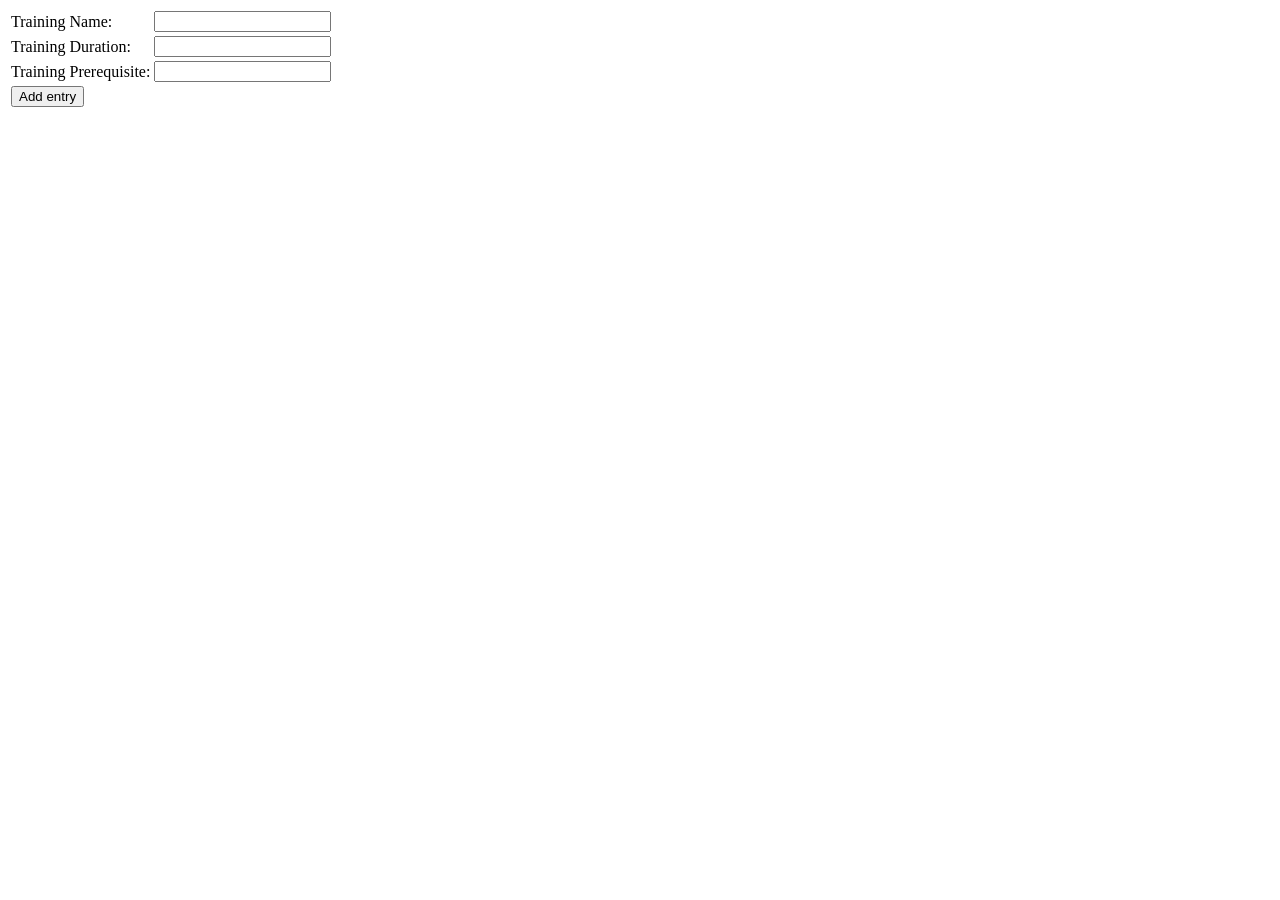
<file: spring-boot-interceptor/target/classes/static/index.html>
<!DOCTYPE html>
<html lang="en">
<head>
    <meta charset="UTF-8">
    <title>Training availability</title>
</head>
<body>
<form action="/training" method="post">
    <table border="0" title="Add new Training entry" >
        <tr>
            <td>Training Name:</td>
            <td><input type="text" name="name" id="name"></td>
        </tr>
        <tr>
            <td>Training Duration:</td>
            <td><input type="text" name="duration" id="duration"></td>
        </tr>
        <tr>
            <td>Training Prerequisite:</td>
            <td><input type="text" name="prerequisite" id="prerequisite"></td>
        </tr>
        <tr><td colspan="2"><input type="submit" value="Add entry"></td></tr>
    </table>

</form>
</body>
</html>
</file>
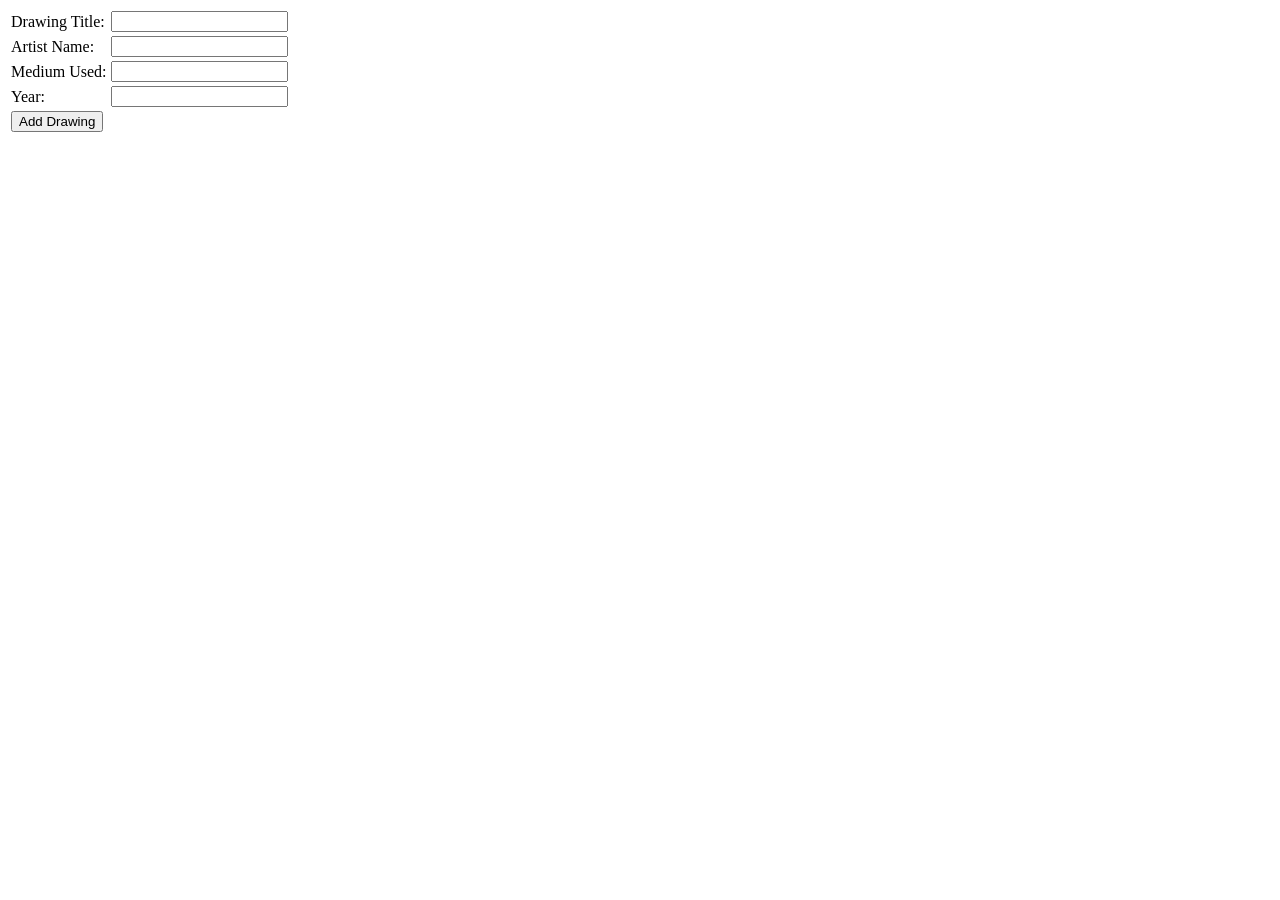
<file: art-drawing-filter-example/src/main/resources/static/index.html>
<!DOCTYPE html>
<html lang="en">
<head>
    <meta charset="UTF-8">
    <title>Art Drawing Submission</title>
</head>
<body>
<form action="/artdrawing" method="post">
    <table border="0" title="Add new Art Drawing entry">
        <tr>
            <td>Drawing Title:</td>
            <td><input type="text" name="title" id="title"></td>
        </tr>
        <tr>
            <td>Artist Name:</td>
            <td><input type="text" name="artist" id="artist"></td>
        </tr>
        <tr>
            <td>Medium Used:</td>
            <td><input type="text" name="medium" id="medium"></td>
        </tr>
        <tr>
            <td>Year:</td>
            <td><input type="text" name="year" id="year"></td>
        </tr>
        <tr>
            <td colspan="2"><input type="submit" value="Add Drawing"></td>
        </tr>
    </table>
</form>
</body>
</html>
</file>
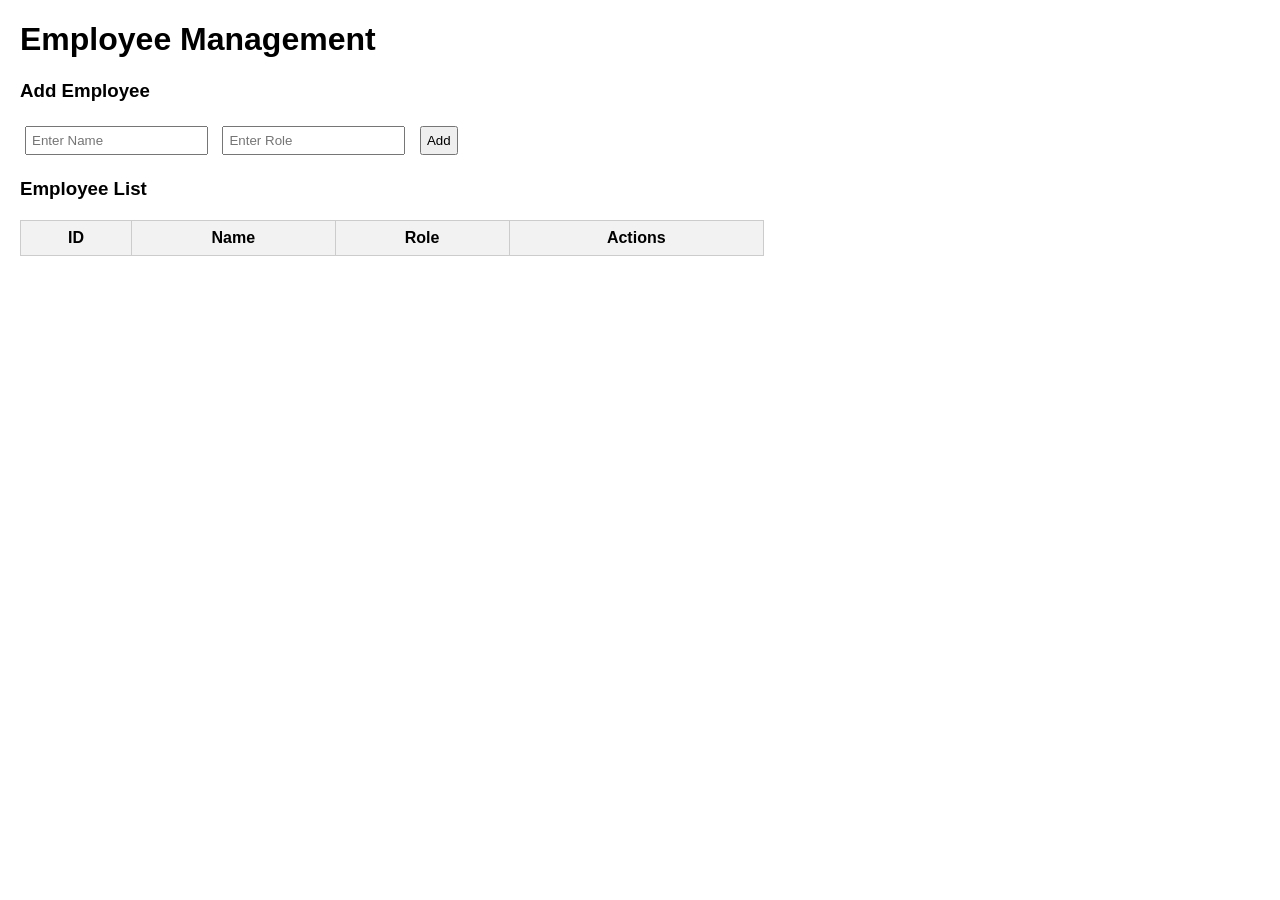
<file: employeeExample/src/main/resources/static/index.html>
<!DOCTYPE html>
<html lang="en">
<head>
    <meta charset="UTF-8">
    <title>Employee Management</title>
    <style>
        body { font-family: Arial, sans-serif; margin: 20px; }
        table { border-collapse: collapse; width: 60%; margin-top: 20px; }
        table, th, td { border: 1px solid #ccc; padding: 8px; }
        th { background: #f2f2f2; }
        input, button { margin: 5px; padding: 5px; }
    </style>
</head>
<body>
<h1>Employee Management</h1>

<!-- Add Employee Form -->
<h3>Add Employee</h3>
<input type="text" id="name" placeholder="Enter Name">
<input type="text" id="role" placeholder="Enter Role">
<button onclick="addEmployee()">Add</button>

<!-- Employee Table -->
<h3>Employee List</h3>
<table id="employeeTable">
    <thead>
    <tr>
        <th>ID</th>
        <th>Name</th>
        <th>Role</th>
        <th>Actions</th>
    </tr>
    </thead>
    <tbody></tbody>
</table>

<script>
    const apiUrl = "http://localhost:8080/api/employees";

    // Load employees when page loads
    window.onload = loadEmployees;

    function loadEmployees() {
        fetch(apiUrl)
            .then(res => res.json())
            .then(data => {
                const tbody = document.querySelector("#employeeTable tbody");
                tbody.innerHTML = "";
                data.forEach(emp => {
                    tbody.innerHTML += `
                        <tr>
                            <td>${emp.id}</td>
                            <td>${emp.name}</td>
                            <td>${emp.role}</td>
                            <td>
                                <button onclick="deleteEmployee(${emp.id})">Delete</button>
                            </td>
                        </tr>
                    `;
                });
            });
    }

    function addEmployee() {
        const name = document.getElementById("name").value;
        const role = document.getElementById("role").value;

        fetch(apiUrl, {
            method: "POST",
            headers: { "Content-Type": "application/json" },
            body: JSON.stringify({ name, role })
        })
        .then(() => {
            document.getElementById("name").value = "";
            document.getElementById("role").value = "";
            loadEmployees();
        });
    }

    function deleteEmployee(id) {
        fetch(`${apiUrl}/${id}`, { method: "DELETE" })
            .then(() => loadEmployees());
    }
</script>
</body>
</html>
</file>
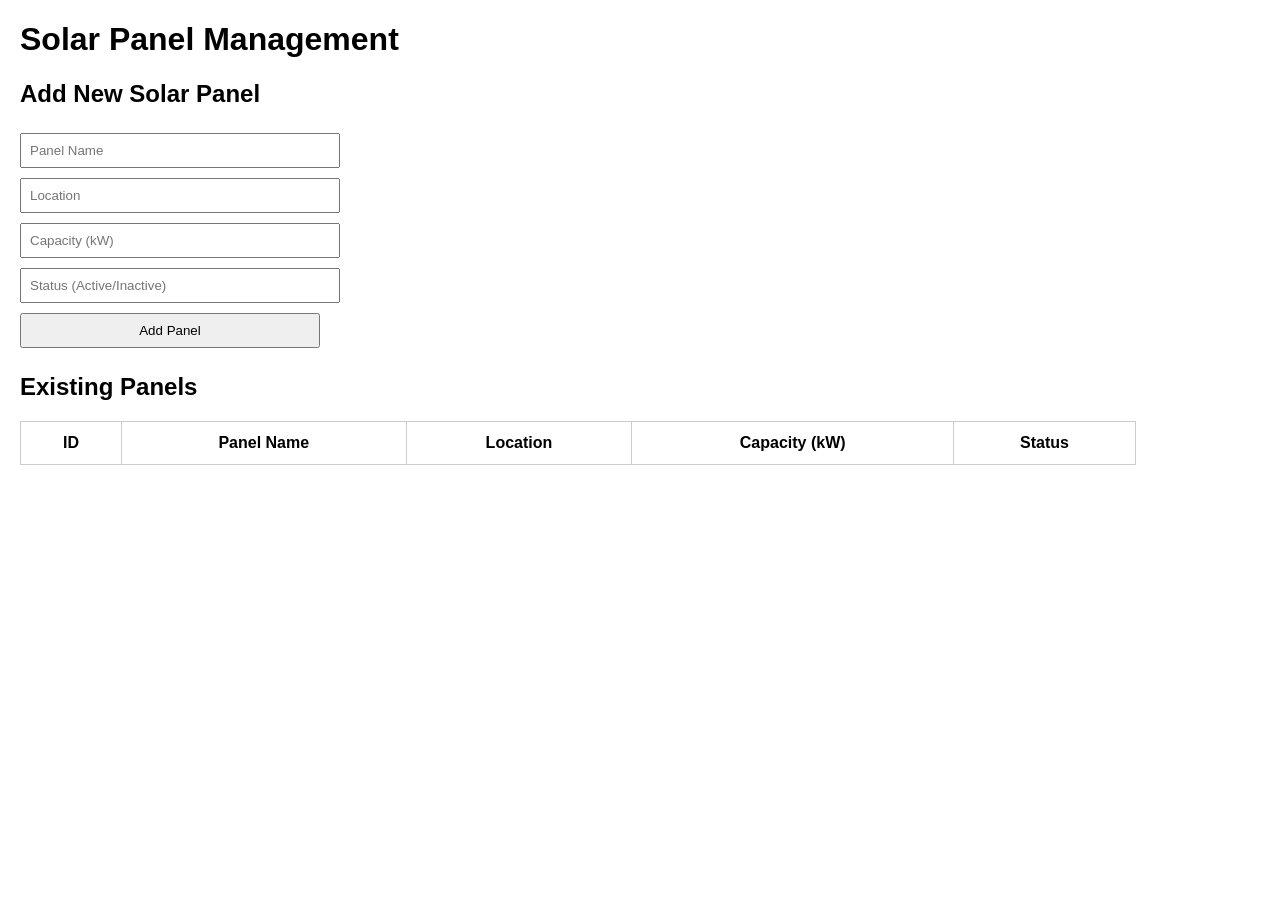
<file: solar-panel/src/main/resources/static/index.html>
<!DOCTYPE html>
<html lang="en">
<head>
    <meta charset="UTF-8">
    <title>Solar Panel Management</title>
    <style>
        body {
            font-family: Arial, sans-serif;
            margin: 20px;
        }
        input, button {
            margin: 5px 0;
            padding: 8px;
            width: 300px;
        }
        table {
            margin-top: 20px;
            width: 90%;
            border-collapse: collapse;
        }
        th, td {
            padding: 12px;
            border: 1px solid #ccc;
        }
    </style>
</head>
<body>

<h1>Solar Panel Management</h1>

<h2>Add New Solar Panel</h2>
<form id="solarForm">
    <input type="text" id="panelName" placeholder="Panel Name" required><br>
    <input type="text" id="location" placeholder="Location" required><br>
    <input type="number" step="0.1" id="capacity" placeholder="Capacity (kW)" required><br>
    <input type="text" id="status" placeholder="Status (Active/Inactive)" required><br>
    <button type="submit">Add Panel</button>
</form>

<h2>Existing Panels</h2>
<table id="solarTable">
    <thead>
    <tr>
        <th>ID</th>
        <th>Panel Name</th>
        <th>Location</th>
        <th>Capacity (kW)</th>
        <th>Status</th>
    </tr>
    </thead>
    <tbody>
    <!-- Panels will be populated here -->
    </tbody>
</table>

<script>
    const apiBaseUrl = 'http://localhost:8080/api/panels';

    // Fetch and display all panels
    function fetchPanels() {
        fetch(apiBaseUrl)
            .then(response => response.json())
            .then(data => {
                const tableBody = document.querySelector('#solarTable tbody');
                tableBody.innerHTML = '';
                data.forEach(panel => {
                    const row = `
                        <tr>
                            <td>${panel.id}</td>
                            <td>${panel.panelName}</td>
                            <td>${panel.location}</td>
                            <td>${panel.capacity}</td>
                            <td>${panel.status}</td>
                        </tr>
                    `;
                    tableBody.innerHTML += row;
                });
            })
            .catch(error => console.error('Error fetching panels:', error));
    }

    // Add new panel
    document.getElementById('solarForm').addEventListener('submit', function (e) {
        e.preventDefault();

        const newPanel = {
            panelName: document.getElementById('panelName').value,
            location: document.getElementById('location').value,
            capacity: document.getElementById('capacity').value,
            status: document.getElementById('status').value
        };

        fetch(apiBaseUrl, {
            method: 'POST',
            headers: {
                'Content-Type': 'application/json'
            },
            body: JSON.stringify(newPanel)
        })
        .then(response => {
            if (response.ok) {
                alert('Solar Panel added successfully!');
                fetchPanels();
                document.getElementById('solarForm').reset();
            } else {
                alert('Failed to add panel.');
            }
        })
        .catch(error => console.error('Error adding panel:', error));
    });

    // Load panels when page loads
    window.onload = fetchPanels;
</script>

</body>
</html>
</file>
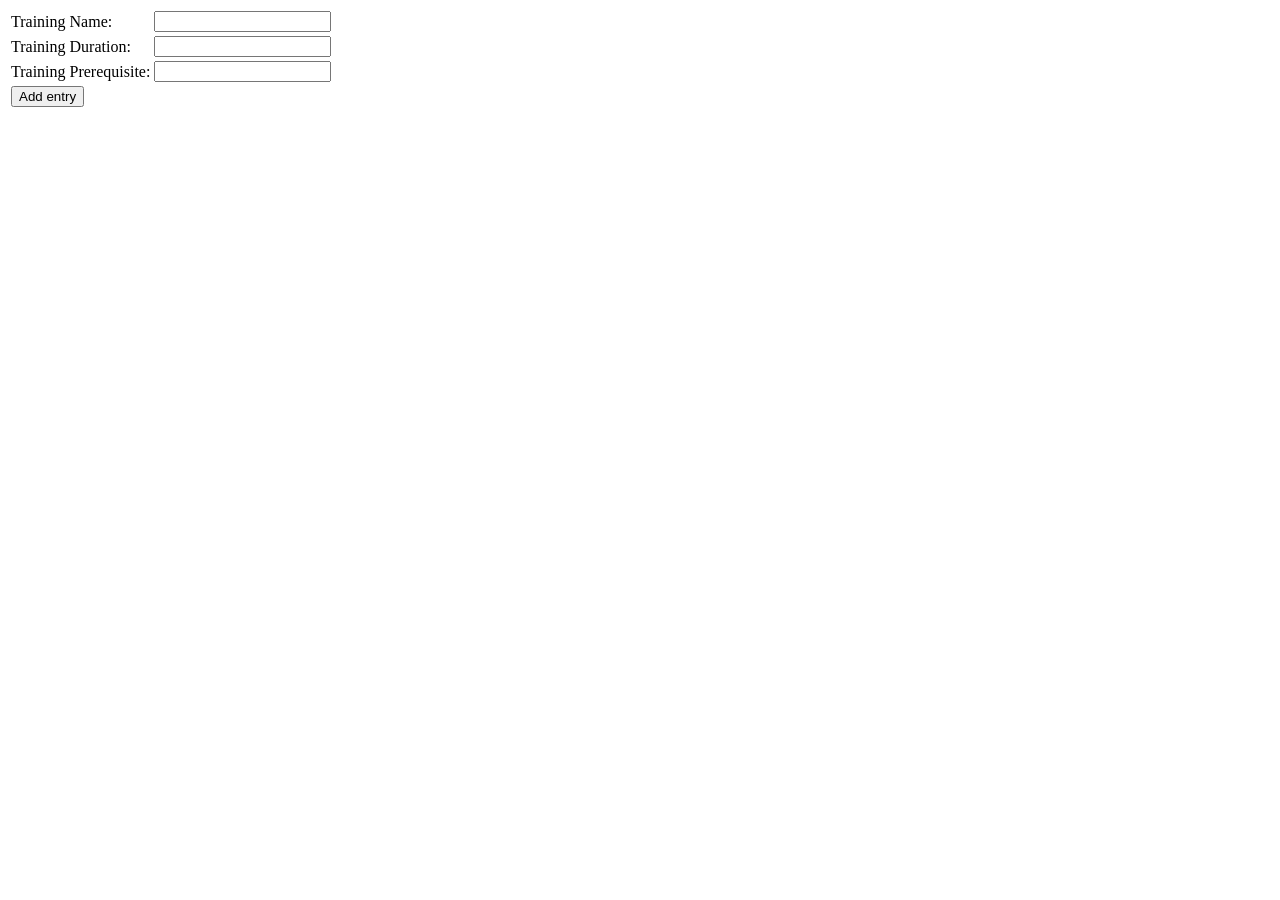
<file: spring-boot-filter/src/main/resources/static/index.html>
<!DOCTYPE html>
<html lang="en">
<head>
  <meta charset="UTF-8">
  <title>Training availability</title>
</head>
<body>
<form action="/training" method="post">
  <table border="0" title="Add new Training entry" >
    <tr>
      <td>Training Name:</td>
      <td><input type="text" name="name" id="name"></td>
    </tr>
    <tr>
      <td>Training Duration:</td>
      <td><input type="text" name="duration" id="duration"></td>
    </tr>
    <tr>
      <td>Training Prerequisite:</td>
      <td><input type="text" name="prerequisite" id="prerequisite"></td>
    </tr>
    <tr><td colspan="2"><input type="submit" value="Add entry"></td></tr>
  </table>

</form>
</body>
</html>
</file>
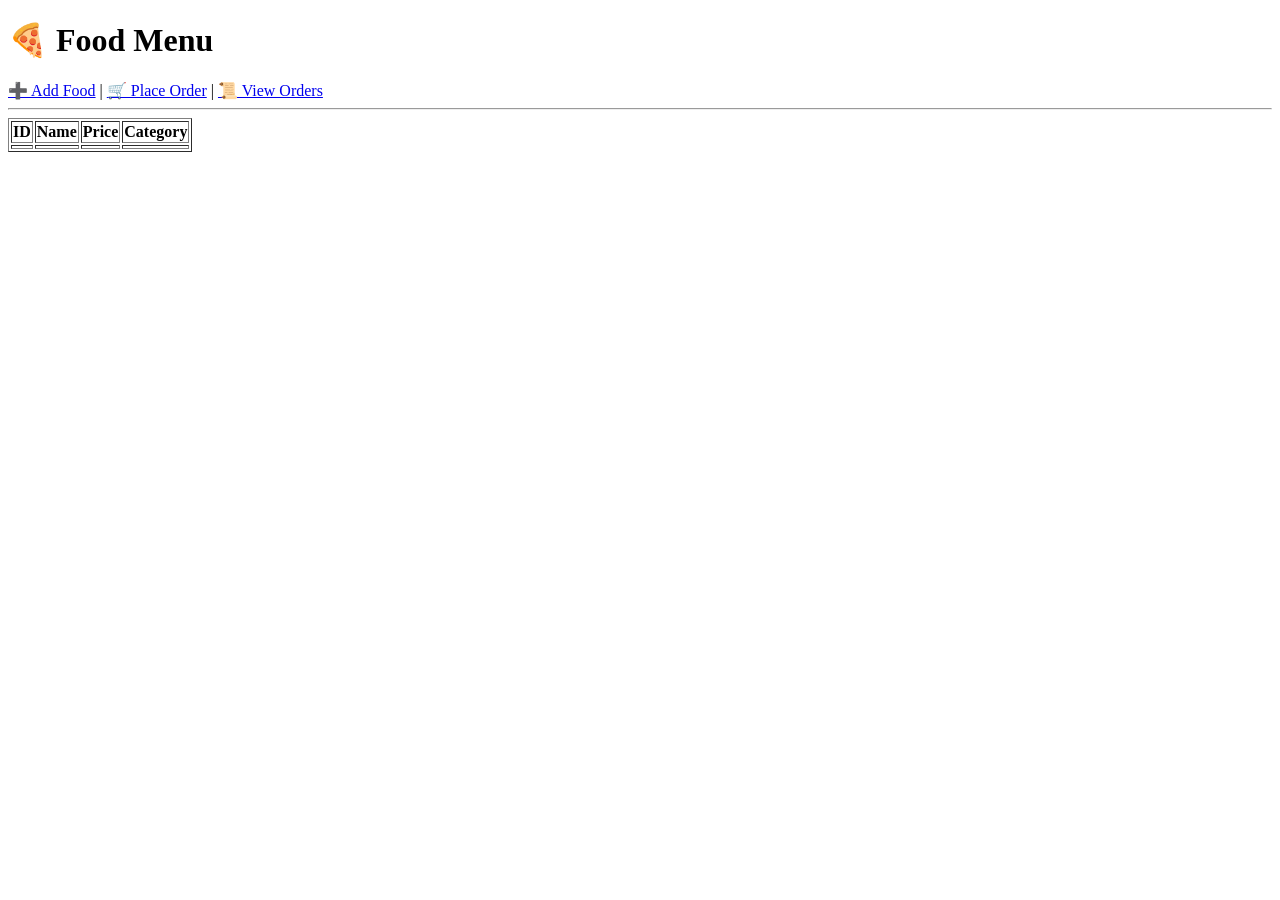
<file: springBoot-foodOrder-example/src/main/resources/static/index.html>
<!DOCTYPE html>
<html xmlns:th="http://www.thymeleaf.org">
<head>
    <title>Food Order App</title>
    <link rel="stylesheet" th:href="@{/style.css}">
</head>
<body>
<h1>🍕 Food Menu</h1>

<a href="/food/add">➕ Add Food</a> |
<a href="/order/new">🛒 Place Order</a> |
<a href="/orders">📜 View Orders</a>

<hr>
<table border="1">
    <tr>
        <th>ID</th>
        <th>Name</th>
        <th>Price</th>
        <th>Category</th>
    </tr>
    <tr th:each="food : ${foodItems}">
        <td th:text="${food.id}"></td>
        <td th:text="${food.name}"></td>
        <td th:text="${food.price}"></td>
        <td th:text="${food.category}"></td>
    </tr>
</table>
</body>
</html>
</file>
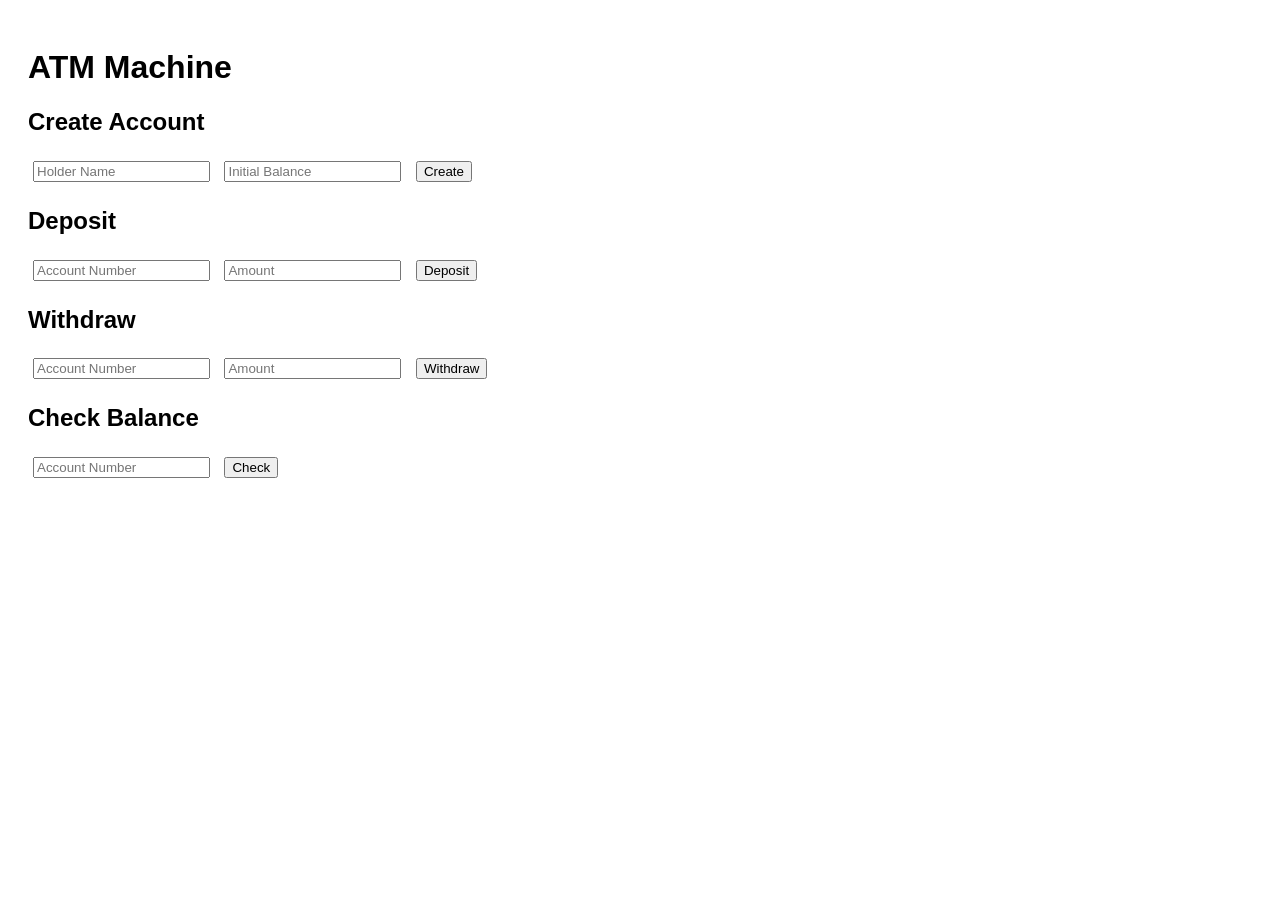
<file: atm-machine/src/main/resources/static/atm.html>
<!DOCTYPE html>
<html lang="en">
<head>
    <meta charset="UTF-8">
    <title>ATM Machine</title>
    <style>
        body {
            font-family: Arial;
            padding: 20px;
        }
        input, button {
            margin: 5px;
        }
    </style>
</head>
<body>
<h1>ATM Machine</h1>

<h2>Create Account</h2>
<input type="text" id="name" placeholder="Holder Name">
<input type="number" id="initialBalance" placeholder="Initial Balance">
<button onclick="createAccount()">Create</button>
<p id="createResult"></p>

<h2>Deposit</h2>
<input type="number" id="depositAccount" placeholder="Account Number">
<input type="number" id="depositAmount" placeholder="Amount">
<button onclick="deposit()">Deposit</button>
<p id="depositResult"></p>

<h2>Withdraw</h2>
<input type="number" id="withdrawAccount" placeholder="Account Number">
<input type="number" id="withdrawAmount" placeholder="Amount">
<button onclick="withdraw()">Withdraw</button>
<p id="withdrawResult"></p>

<h2>Check Balance</h2>
<input type="number" id="balanceAccount" placeholder="Account Number">
<button onclick="checkBalance()">Check</button>
<p id="balanceResult"></p>

<script>
    const baseUrl = "http://localhost:8080/atm";

    function createAccount() {
        const name = document.getElementById("name").value;
        const balance = document.getElementById("initialBalance").value;

        fetch(`${baseUrl}/create`, {
            method: "POST",
            headers: { "Content-Type": "application/json" },
            body: JSON.stringify({ holderName: name, balance: balance })
        })
        .then(res => res.json())
        .then(data => {
            document.getElementById("createResult").innerText = `Account created! Account Number: ${data.accountNumber}`;
        });
    }

    function deposit() {
        const account = document.getElementById("depositAccount").value;
        const amount = document.getElementById("depositAmount").value;

        fetch(`${baseUrl}/deposit?accountNumber=${account}&amount=${amount}`, {
            method: "PUT"
        })
        .then(res => res.json())
        .then(data => {
            document.getElementById("depositResult").innerText = `New Balance: ${data.balance}`;
        });
    }

    function withdraw() {
        const account = document.getElementById("withdrawAccount").value;
        const amount = document.getElementById("withdrawAmount").value;

        fetch(`${baseUrl}/withdraw?accountNumber=${account}&amount=${amount}`, {
            method: "PUT"
        })
        .then(res => res.json())
        .then(data => {
            document.getElementById("withdrawResult").innerText = `New Balance: ${data.balance}`;
        })
        .catch(err => {
            document.getElementById("withdrawResult").innerText = "Error: Insufficient balance or invalid account.";
        });
    }

    function checkBalance() {
        const account = document.getElementById("balanceAccount").value;

        fetch(`${baseUrl}/balance?accountNumber=${account}`)
        .then(res => res.text())
        .then(data => {
            document.getElementById("balanceResult").innerText = `Balance: ₹${data}`;
        });
    }
</script>
</body>
</html>
</file>
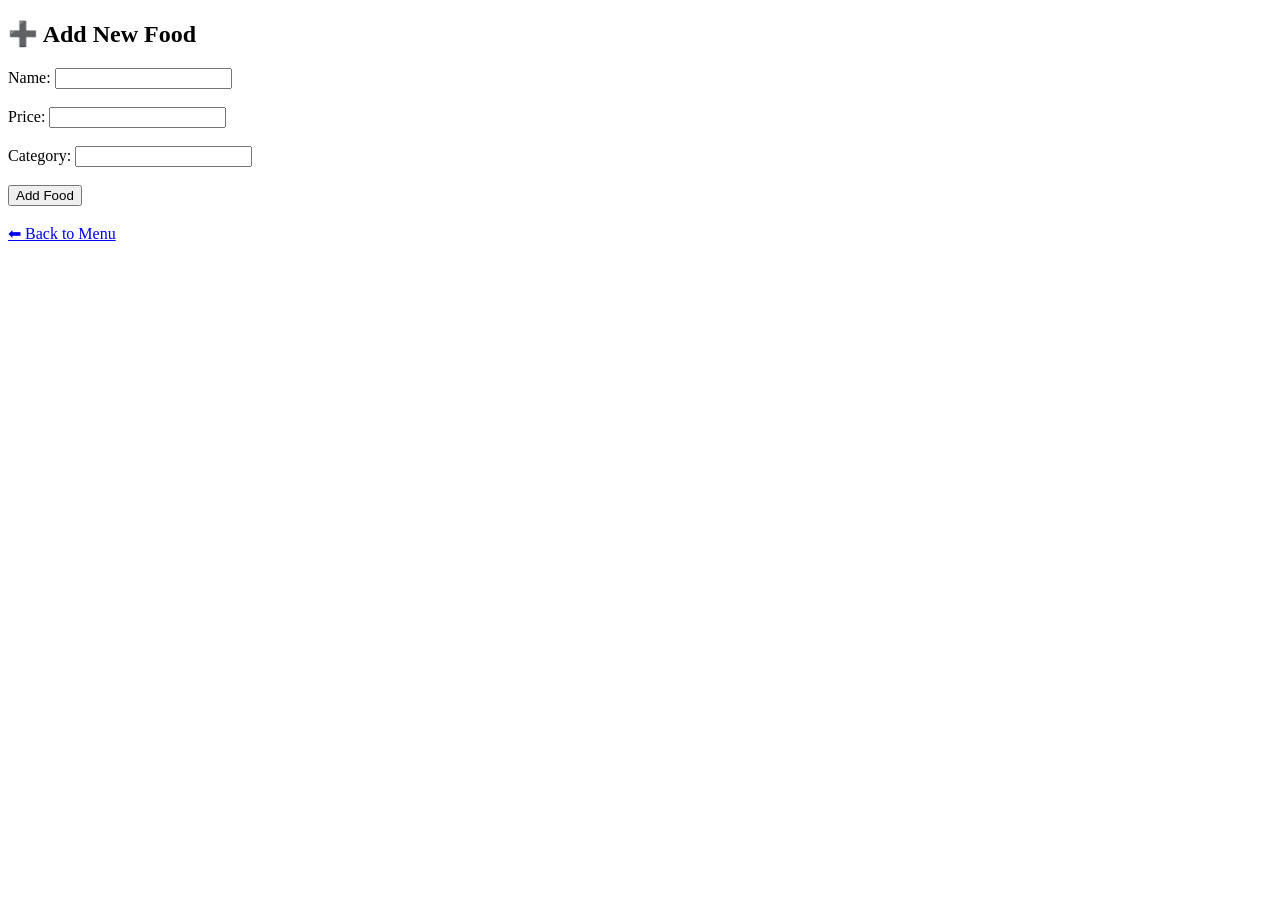
<file: springBoot-foodOrder-example/src/main/resources/static/add-food.html>
<!DOCTYPE html>
<html xmlns:th="http://www.thymeleaf.org">
<head>
    <title>Add Food Item</title>
</head>
<body>
<h2>➕ Add New Food</h2>
<form th:action="@{/food/add}" method="post" th:object="${foodItem}">
    Name: <input type="text" th:field="*{name}" required><br><br>
    Price: <input type="number" th:field="*{price}" required><br><br>
    Category: <input type="text" th:field="*{category}" required><br><br>
    <button type="submit">Add Food</button>
</form>
<br>
<a href="/">⬅ Back to Menu</a>
</body>
</html>
</file>
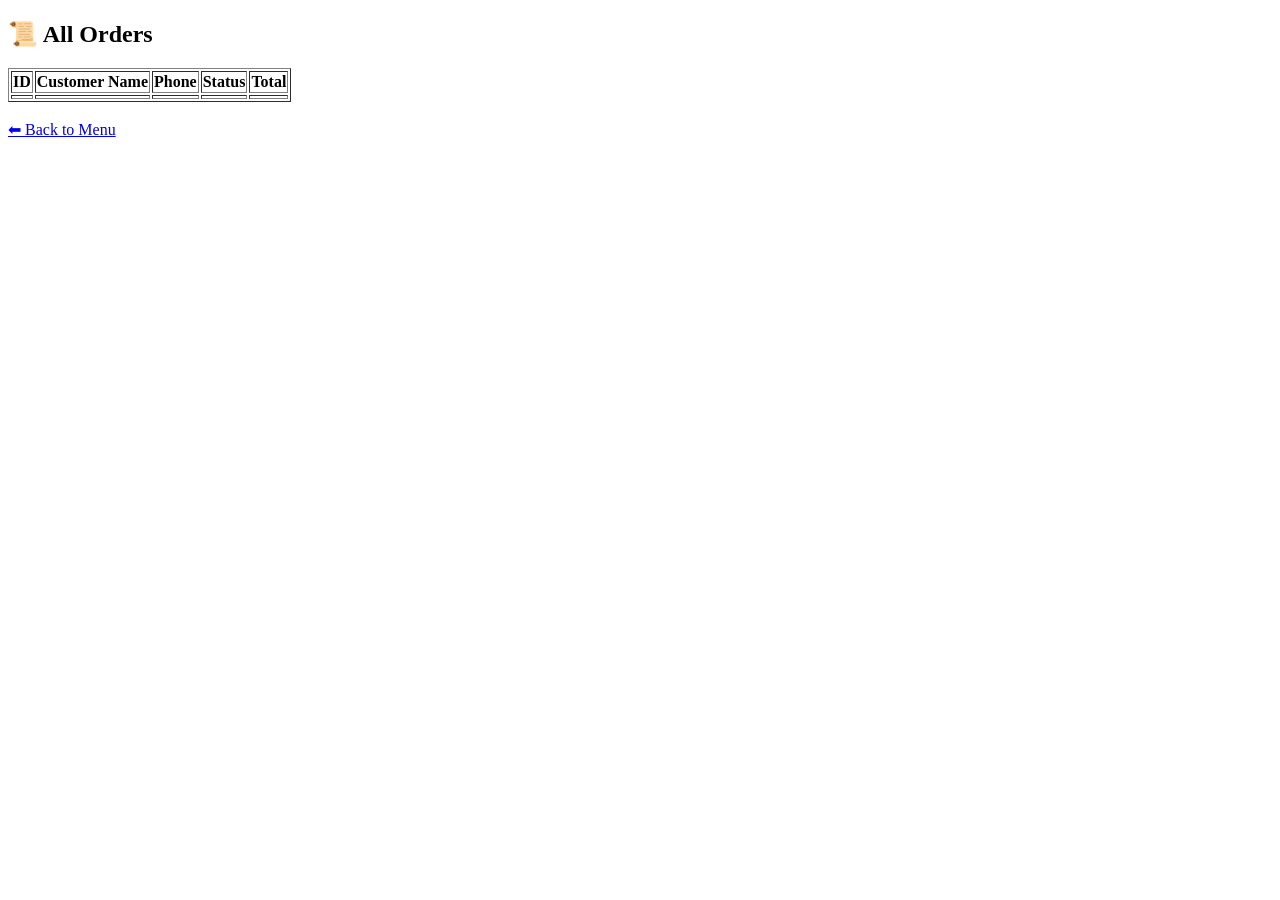
<file: springBoot-foodOrder-example/src/main/resources/static/orders.html>
<!DOCTYPE html>
<html xmlns:th="http://www.thymeleaf.org">
<head>
    <title>Orders</title>
</head>
<body>
<h2>📜 All Orders</h2>
<table border="1">
    <tr>
        <th>ID</th>
        <th>Customer Name</th>
        <th>Phone</th>
        <th>Status</th>
        <th>Total</th>
    </tr>
    <tr th:each="order : ${orders}">
        <td th:text="${order.id}"></td>
        <td th:text="${order.customerName}"></td>
        <td th:text="${order.customerPhone}"></td>
        <td th:text="${order.status}"></td>
        <td th:text="${order.totalAmount}"></td>
    </tr>
</table>
<br>
<a href="/">⬅ Back to Menu</a>
</body>
</html>
</file>
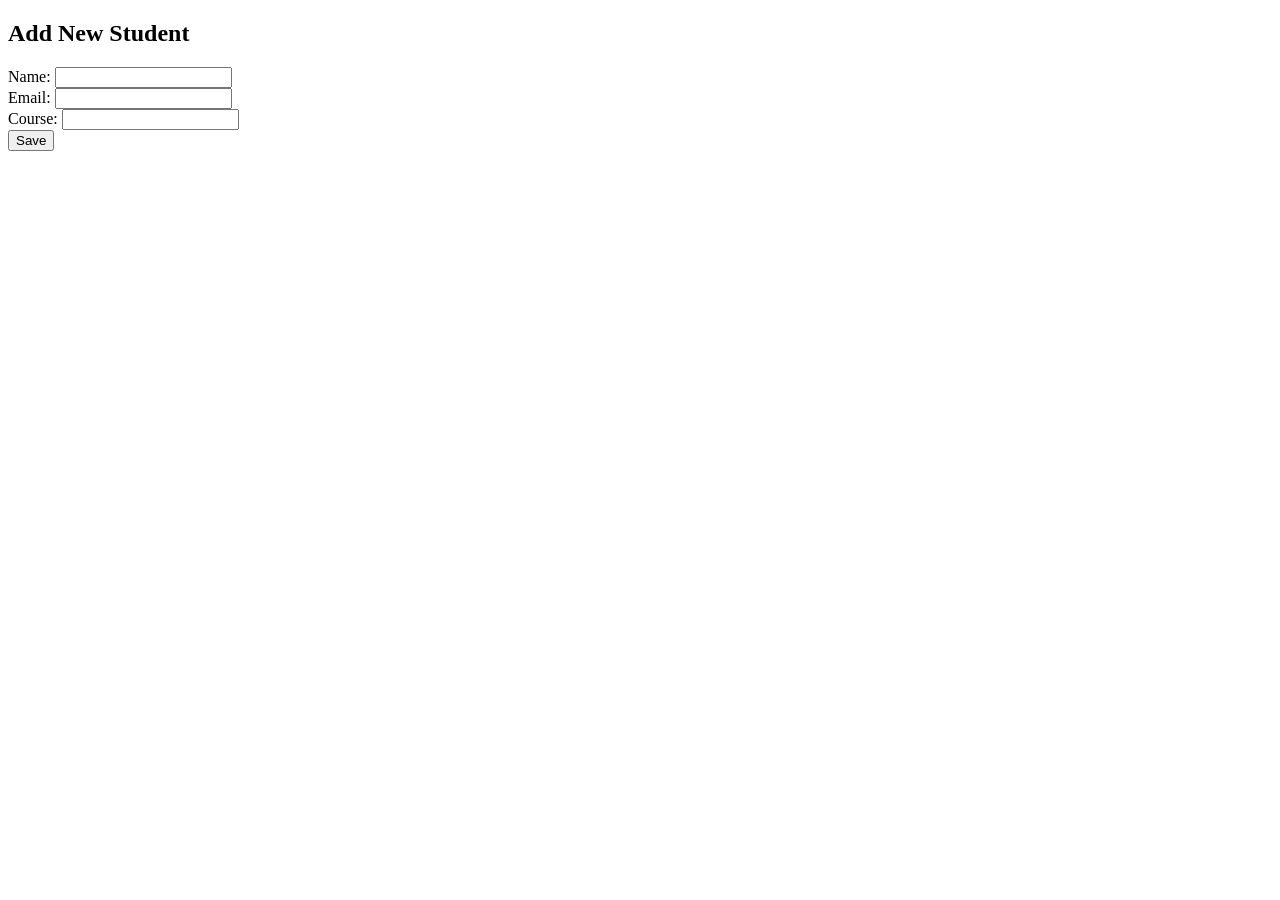
<file: student-management-system/src/main/resources/static/add-student.html>
<!DOCTYPE html>
<html xmlns:th="http://www.thymeleaf.org">
<head>
  <title>Add Student</title>
</head>
<body>
<h2>Add New Student</h2>
<form action="/save-student" method="post" th:object="${student}">
  Name: <input type="text" th:field="*{name}" /><br/>
  Email: <input type="text" th:field="*{email}" /><br/>
  Course: <input type="text" th:field="*{course}" /><br/>
  <button type="submit">Save</button>
</form>
</body>
</html>
</file>
